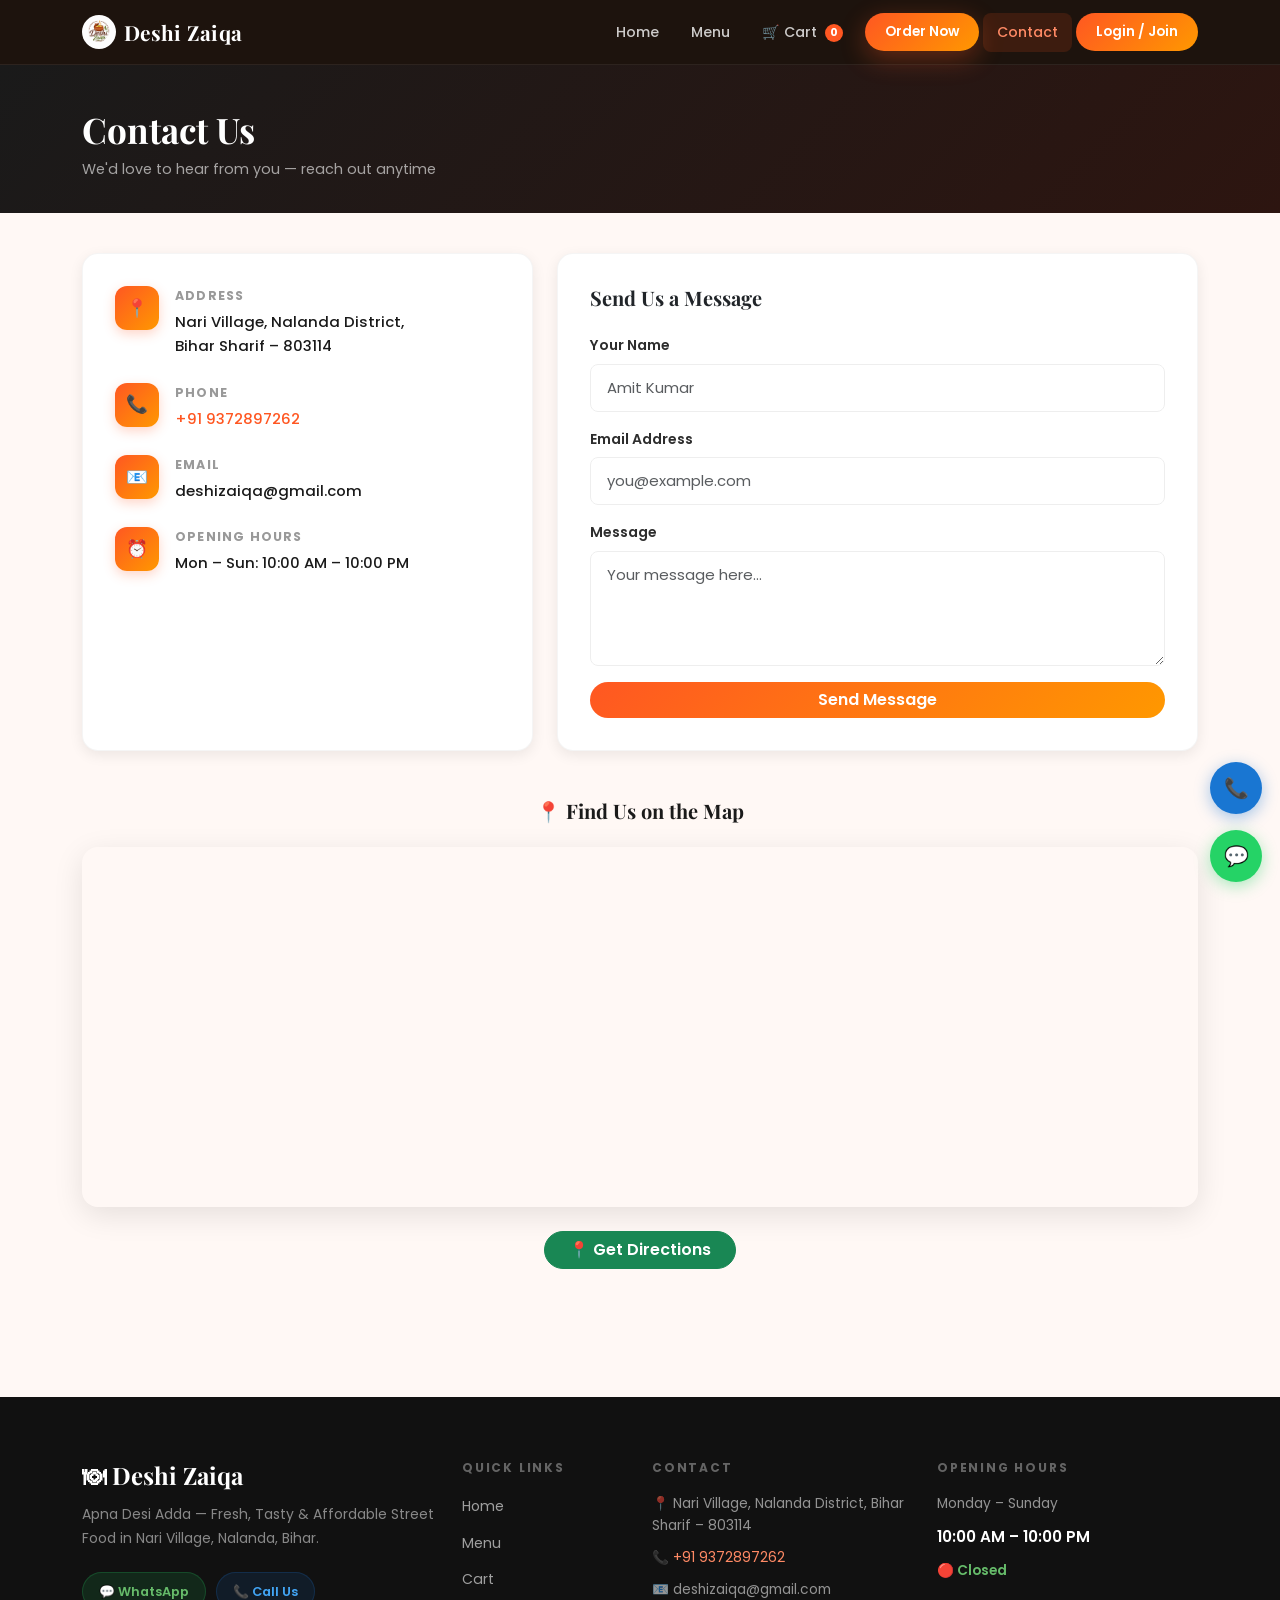
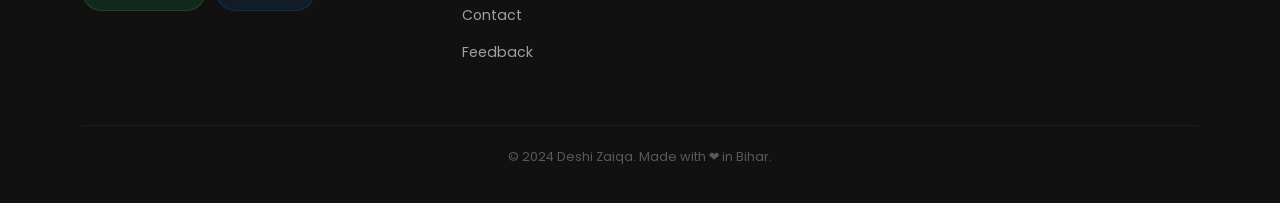
<file: contact.html>
<!DOCTYPE html>
<html lang="en">
<head>
<meta charset="UTF-8">
<meta name="viewport" content="width=device-width, initial-scale=1">
<title>Contact Us | Deshi Zaiqa</title>
<meta name="description" content="Get in touch with Deshi Zaiqa. Find us at Nari Village, Nalanda, Bihar. Call or WhatsApp +91 9372897262.">
<meta name="theme-color" content="#ff5722">
<link rel="icon" href="assets/images/favicon.ico">
<link href="https://cdn.jsdelivr.net/npm/bootstrap@5.3.0/dist/css/bootstrap.min.css" rel="stylesheet">
<link rel="stylesheet" href="assets/css/style.css">
<link rel="stylesheet" href="assets/css/auth.css">
</head>

<body>

<div id="navbar-placeholder"></div>

<!-- PAGE HEADER -->
<div class="page-header">
  <div class="container">
    <h2>Contact Us</h2>
    <p>We'd love to hear from you — reach out anytime</p>
  </div>
</div>

<div class="container pb-5">
  <div class="row g-4">

    <!-- LEFT: INFO -->
    <div class="col-md-5">
      <div class="card contact-info-card">

        <div class="contact-info-item">
          <div class="contact-info-icon">📍</div>
          <div>
            <div class="contact-info-label">Address</div>
            <p class="contact-info-value">Nari Village, Nalanda District,<br>Bihar Sharif – 803114</p>
          </div>
        </div>

        <div class="contact-info-item">
          <div class="contact-info-icon">📞</div>
          <div>
            <div class="contact-info-label">Phone</div>
            <p class="contact-info-value"><a href="tel:919372897262">+91 9372897262</a></p>
          </div>
        </div>

        <div class="contact-info-item">
          <div class="contact-info-icon">📧</div>
          <div>
            <div class="contact-info-label">Email</div>
            <p class="contact-info-value">deshizaiqa@gmail.com</p>
          </div>
        </div>

        <div class="contact-info-item" style="margin-bottom:0;">
          <div class="contact-info-icon">⏰</div>
          <div>
            <div class="contact-info-label">Opening Hours</div>
            <p class="contact-info-value">Mon – Sun: 10:00 AM – 10:00 PM</p>
          </div>
        </div>

      </div>
    </div>

    <!-- RIGHT: FORM -->
    <div class="col-md-7">
      <div class="card contact-form-card">
        <h5 style="font-family:'Playfair Display',serif;margin-bottom:24px;">Send Us a Message</h5>
        <form id="contactForm">

          <div class="mb-3">
            <label class="form-label" for="name">Your Name</label>
            <input type="text" id="name" class="form-control" placeholder="Amit Kumar" required>
          </div>

          <div class="mb-3">
            <label class="form-label" for="email">Email Address</label>
            <input type="email" id="email" class="form-control" placeholder="you@example.com" required>
          </div>

          <div class="mb-3">
            <label class="form-label" for="message">Message</label>
            <textarea id="message" class="form-control" placeholder="Your message here…" rows="4" required></textarea>
          </div>

          <button type="submit" class="btn btn-primary w-100">Send Message</button>

        </form>
        <div id="successMsg" class="alert alert-success mt-3 d-none" style="border-radius:10px;">
          ✅ Message sent! We'll get back to you soon.
        </div>
      </div>
    </div>

  </div>

  <!-- MAP -->
  <div class="mt-5">
    <h5 class="text-center mb-4" style="font-family:'Playfair Display',serif;">📍 Find Us on the Map</h5>
    <div style="border-radius:16px;overflow:hidden;box-shadow:0 8px 30px rgba(0,0,0,.1);">
      <iframe
        src="https://www.google.com/maps?q=25.211545125112725,85.44919105554065&output=embed"
        width="100%" height="360"
        style="border:0;display:block;"
        allowfullscreen loading="lazy">
      </iframe>
    </div>
    <div class="text-center mt-4">
      <a href="https://www.google.com/maps?q=25.211545125112725,85.44919105554065"
         class="btn btn-success px-4" target="_blank">📍 Get Directions</a>
    </div>
  </div>

</div>

<div id="footer-placeholder"></div>

<script src="https://code.jquery.com/jquery-3.6.0.min.js"></script>
<script src="https://cdn.jsdelivr.net/npm/bootstrap@5.3.0/dist/js/bootstrap.bundle.min.js"></script>
<script src="assets/js/auth.js"></script>
<script src="assets/js/components.js"></script>
<script src="assets/js/script.js"></script>
<script>
$("#contactForm").submit(function(e){
  e.preventDefault();
  $("#successMsg").removeClass("d-none");
  this.reset();
});
</script>
</body>
</html>
</file>
<file: assets/css/style.css>
/* ============================================================
   DESHI ZAIQA — PRO UI STYLESHEET
   ============================================================ */

@import url('https://fonts.googleapis.com/css2?family=Playfair+Display:wght@400;600;700&family=Poppins:wght@300;400;500;600;700&display=swap');

/* ===================== TOKENS ===================== */
:root {
    --primary:         #ff5722;
    --primary-dark:    #e64a19;
    --primary-light:   #ff8a65;
    --accent:          #ff9800;
    --dark:            #1a1a1a;
    --dark-2:          #2d2d2d;
    --light:           #fafafa;
    --surface:         #ffffff;
    --warm-bg:         #fff8f5;
    --text-primary:    #1a1a1a;
    --text-secondary:  #666666;
    --text-muted:      #999999;
    --border:          #eeeeee;
    --shadow-xs:       0 1px 4px rgba(0,0,0,.06);
    --shadow-sm:       0 4px 14px rgba(0,0,0,.08);
    --shadow-md:       0 10px 32px rgba(0,0,0,.12);
    --shadow-lg:       0 20px 60px rgba(0,0,0,.15);
    --shadow-primary:  0 8px 26px rgba(255,87,34,.32);
    --radius-sm:       8px;
    --radius-md:       16px;
    --radius-lg:       24px;
    --radius-xl:       32px;
    --transition:      all .3s cubic-bezier(.4,0,.2,1);
    --font-display:    'Playfair Display', Georgia, serif;
    --font-body:       'Poppins', system-ui, sans-serif;
}

/* ===================== BASE ===================== */
*, *::before, *::after { box-sizing: border-box; margin: 0; padding: 0; }

body {
    font-family: var(--font-body);
    background: var(--warm-bg);
    color: var(--text-primary);
    line-height: 1.65;
    -webkit-font-smoothing: antialiased;
}

h1, h2, h3, h4, h5 {
    font-family: var(--font-display);
    font-weight: 700;
    line-height: 1.2;
}

a { text-decoration: none; transition: var(--transition); }

img { max-width: 100%; display: block; }

/* ===================== NAVBAR ===================== */
#mainNav {
    background: rgba(22, 12, 6, 0.97);
    backdrop-filter: blur(14px);
    -webkit-backdrop-filter: blur(14px);
    border-bottom: 1px solid rgba(255,255,255,.07);
    padding: 10px 0;
    position: sticky;
    top: 0;
    z-index: 1000;
    transition: var(--transition);
}

.nav-logo {
    width: 34px;
    height: 34px;
    border-radius: 50%;
    object-fit: contain;
}

.brand-text {
    font-family: var(--font-display);
    font-size: 1.3rem;
    font-weight: 700;
    color: #fff;
    letter-spacing: .3px;
}

#mainNav .navbar-brand:hover .brand-text { color: var(--primary-light); }

#mainNav .nav-link {
    color: rgba(255,255,255,.78);
    font-size: .88rem;
    font-weight: 500;
    padding: 8px 14px;
    border-radius: var(--radius-sm);
}

#mainNav .nav-link:hover,
#mainNav .nav-link.active {
    color: #fff;
    background: rgba(255,87,34,.14);
}

#mainNav .nav-link.active { color: var(--primary-light); }

.cart-badge {
    display: inline-flex;
    align-items: center;
    justify-content: center;
    min-width: 18px;
    height: 18px;
    padding: 0 5px;
    background: var(--primary);
    color: #fff;
    font-size: .68rem;
    font-weight: 700;
    border-radius: 20px;
    margin-left: 4px;
    vertical-align: middle;
}

.btn-order {
    background: linear-gradient(135deg, var(--primary), var(--accent)) !important;
    color: #fff !important;
    border-radius: 20px !important;
    padding: 8px 20px !important;
    font-weight: 600 !important;
    font-size: .85rem !important;
    box-shadow: var(--shadow-primary);
    margin-left: 4px;
}

#mainNav .nav-link.btn-order:hover {
    background: linear-gradient(135deg, var(--primary-dark), #fb8c00) !important;
    color: #fff !important;
    transform: translateY(-1px);
}

#mainNav .navbar-toggler { border-color: rgba(255,255,255,.25); }
#mainNav .navbar-toggler-icon { filter: invert(1); }

/* ===================== HERO ===================== */
.hero {
    min-height: 88vh;
    background: linear-gradient(150deg, #0d0503 0%, #1c0a05 50%, #2a0f06 100%);
    display: flex;
    align-items: center;
    justify-content: center;
    text-align: center;
    color: #fff;
    padding: 80px 24px;
    position: relative;
    overflow: hidden;
}

/* Blurred food texture — very subtle, stays in the background */
.hero::before {
    content: '';
    position: absolute;
    inset: -4px;
    background: url('../images/hero-bg.png') center / cover no-repeat;
    opacity: .16;
    filter: blur(3px);
    transform: scale(1.04);
}

/* Orange glow accent — bottom-right */
.hero::after {
    content: '';
    position: absolute;
    inset: 0;
    background:
        radial-gradient(ellipse 70% 60% at 80% 80%, rgba(255,87,34,.18) 0%, transparent 65%),
        radial-gradient(ellipse 50% 40% at 20% 20%, rgba(255,152,0,.08) 0%, transparent 60%);
    pointer-events: none;
}

.hero-content { position: relative; z-index: 1; max-width: 700px; margin: 0 auto; }

.hero-badge {
    display: inline-block;
    background: rgba(255,87,34,.2);
    border: 1px solid rgba(255,87,34,.4);
    color: #ffab91;
    font-size: .75rem;
    font-weight: 700;
    letter-spacing: 2px;
    text-transform: uppercase;
    padding: 6px 18px;
    border-radius: 20px;
    margin-bottom: 22px;
}

.hero h1 {
    font-size: clamp(2.6rem, 7vw, 4.4rem);
    margin-bottom: 16px;
    text-shadow: 0 2px 24px rgba(0,0,0,.35);
}

.hero h1 span { color: var(--primary-light); }

.hero-sub {
    font-size: 1.08rem;
    color: rgba(255,255,255,.82);
    margin-bottom: 10px;
    font-weight: 400;
}

.hero-trust {
    display: flex;
    align-items: center;
    justify-content: center;
    gap: 10px;
    flex-wrap: wrap;
    margin-bottom: 32px;
}

.hero-trust span {
    background: rgba(255,255,255,.1);
    padding: 5px 13px;
    border-radius: 20px;
    font-size: .8rem;
    color: rgba(255,255,255,.8);
}

.hero-cta {
    display: flex;
    gap: 12px;
    justify-content: center;
    flex-wrap: wrap;
    margin-bottom: 18px;
}

.hero-offer {
    display: inline-block;
    background: rgba(255,213,0,.12);
    border: 1px solid rgba(255,213,0,.35);
    color: #ffe082;
    font-size: .82rem;
    font-weight: 600;
    padding: 6px 18px;
    border-radius: 20px;
    animation: pulseOffer 2.4s ease-in-out infinite;
}

@keyframes pulseOffer {
    0%, 100% { opacity: 1; }
    50%       { opacity: .65; }
}

/* ===================== BUTTONS ===================== */
.btn-primary-custom {
    background: linear-gradient(135deg, var(--primary), var(--accent));
    color: #fff;
    border: none;
    padding: 13px 30px;
    border-radius: 30px;
    font-weight: 600;
    font-size: .95rem;
    cursor: pointer;
    transition: var(--transition);
    box-shadow: var(--shadow-primary);
    display: inline-flex;
    align-items: center;
    gap: 7px;
}

.btn-primary-custom:hover {
    transform: translateY(-2px);
    box-shadow: 0 14px 36px rgba(255,87,34,.45);
    color: #fff;
    background: linear-gradient(135deg, var(--primary-dark), #fb8c00);
}

.btn-secondary-custom {
    background: rgba(255,255,255,.13);
    color: #fff;
    border: 1.5px solid rgba(255,255,255,.48);
    padding: 12px 28px;
    border-radius: 30px;
    font-weight: 600;
    font-size: .95rem;
    cursor: pointer;
    transition: var(--transition);
    backdrop-filter: blur(4px);
    display: inline-flex;
    align-items: center;
    gap: 7px;
}

.btn-secondary-custom:hover {
    background: #fff;
    color: var(--primary);
    border-color: #fff;
    transform: translateY(-2px);
}

/* Bootstrap overrides */
.btn-warning {
    background: linear-gradient(135deg, var(--primary), var(--accent)) !important;
    border: none !important;
    color: #fff !important;
    border-radius: 20px !important;
    font-weight: 600 !important;
    transition: var(--transition) !important;
}
.btn-warning:hover {
    background: linear-gradient(135deg, var(--primary-dark), #fb8c00) !important;
    color: #fff !important;
    transform: translateY(-1px);
    box-shadow: var(--shadow-primary) !important;
}

.btn-primary {
    background: linear-gradient(135deg, var(--primary), var(--accent)) !important;
    border: none !important;
    border-radius: 20px !important;
    font-weight: 600 !important;
}
.btn-primary:hover {
    background: linear-gradient(135deg, var(--primary-dark), #fb8c00) !important;
    transform: translateY(-1px);
}

.btn-success  { border-radius: 20px !important; font-weight: 600 !important; }
.btn-danger   { border-radius: 20px !important; font-weight: 600 !important; }
.btn-outline-dark {
    border-radius: 20px !important;
    font-weight: 600 !important;
}

/* Menu card buttons */
.btn-add {
    background: linear-gradient(135deg, var(--primary), var(--accent));
    color: #fff;
    border: none;
    padding: 9px 16px;
    border-radius: 20px;
    font-weight: 600;
    font-size: .83rem;
    cursor: pointer;
    transition: var(--transition);
    flex: 1;
}
.btn-add:hover {
    background: linear-gradient(135deg, var(--primary-dark), #fb8c00);
    transform: translateY(-1px);
    box-shadow: 0 6px 18px rgba(255,87,34,.3);
}

.btn-details {
    background: transparent;
    color: var(--dark-2);
    border: 1.5px solid var(--border);
    padding: 9px 16px;
    border-radius: 20px;
    font-weight: 600;
    font-size: .83rem;
    cursor: pointer;
    transition: var(--transition);
    flex: 1;
}
.btn-details:hover {
    border-color: var(--primary);
    color: var(--primary);
    background: rgba(255,87,34,.05);
}

/* ===================== SECTION HEADERS ===================== */
.section-header { text-align: center; margin-bottom: 50px; }

.section-label {
    display: inline-block;
    color: var(--primary);
    font-size: .75rem;
    font-weight: 700;
    letter-spacing: 2.5px;
    text-transform: uppercase;
    margin-bottom: 10px;
}

.section-title {
    font-size: clamp(1.8rem, 4vw, 2.4rem);
    color: var(--dark);
    margin-bottom: 14px;
}

.section-divider {
    width: 48px;
    height: 3px;
    background: linear-gradient(90deg, var(--primary), var(--accent));
    border-radius: 2px;
    margin: 0 auto;
}

/* ===================== CARDS ===================== */
.card {
    background: var(--surface);
    border: 1px solid rgba(0,0,0,.04) !important;
    border-radius: var(--radius-md) !important;
    box-shadow: var(--shadow-sm) !important;
    transition: var(--transition);
    overflow: hidden;
}

.card:hover {
    transform: translateY(-6px);
    box-shadow: var(--shadow-md) !important;
}

/* ===================== MENU CARDS ===================== */
.menu-card { position: relative; overflow: hidden; padding: 0 !important; }

.menu-img-wrap {
    overflow: hidden;
    border-radius: var(--radius-md) var(--radius-md) 0 0;
    position: relative;
    height: 200px;
}

.menu-img {
    width: 100%;
    height: 100%;
    object-fit: cover;
    display: block;
    transition: transform .45s ease;
}

.menu-card:hover .menu-img { transform: scale(1.07); }

.menu-card-body { padding: 16px 18px 18px; }

.menu-card-name {
    font-family: var(--font-display);
    font-size: 1rem;
    font-weight: 600;
    margin-bottom: 4px;
    color: var(--dark);
}

.menu-card-price {
    font-size: 1.1rem;
    font-weight: 700;
    color: var(--primary);
    margin-bottom: 14px;
}

.menu-card-actions { display: flex; gap: 8px; }

/* VEG / NON-VEG indicator (FSSAI style square with circle inside) */
.veg-indicator {
    width: 16px;
    height: 16px;
    border-radius: 3px;
    border: 2px solid;
    position: absolute;
    top: 10px;
    right: 10px;
    z-index: 2;
    background: rgba(255,255,255,.9);
    display: flex;
    align-items: center;
    justify-content: center;
}

.veg-indicator::after {
    content: '';
    width: 7px;
    height: 7px;
    border-radius: 50%;
}

.veg  { border-color: #2e7d32; }
.veg::after  { background: #2e7d32; }
.nonveg { border-color: #c62828; }
.nonveg::after { background: #c62828; }

/* ===================== BEST SELLERS ===================== */
.bestseller-wrap { padding: 80px 0; }

.bestseller-card { overflow: hidden; text-align: center; }

.bestseller-card .bs-img {
    width: 100%;
    height: 210px;
    object-fit: cover;
    display: block;
    transition: transform .45s ease;
}

.bestseller-card:hover .bs-img { transform: scale(1.05); }

.bestseller-card .bs-body { padding: 20px; }

.bs-name {
    font-family: var(--font-display);
    font-size: 1.1rem;
    font-weight: 600;
    margin-bottom: 4px;
}

.bs-price {
    font-size: 1.05rem;
    font-weight: 700;
    color: var(--primary);
    margin-bottom: 10px;
}

/* ===================== STATS BAR ===================== */
.stats-bar {
    background: var(--dark);
    padding: 20px 0;
}

.stat-item {
    text-align: center;
    color: #fff;
    padding: 8px 16px;
}

.stat-number {
    font-family: var(--font-display);
    font-size: 1.6rem;
    font-weight: 700;
    color: var(--primary-light);
    display: block;
    line-height: 1;
    margin-bottom: 4px;
}

.stat-label {
    font-size: .78rem;
    color: rgba(255,255,255,.6);
    text-transform: uppercase;
    letter-spacing: 1px;
}

/* ===================== WHY US ===================== */
.why-section { background: var(--surface); padding: 80px 0; }

.why-card {
    text-align: center;
    padding: 36px 24px !important;
    border: none !important;
    background: var(--warm-bg) !important;
    box-shadow: none !important;
    border-radius: var(--radius-lg) !important;
}

.why-card:hover {
    background: var(--surface) !important;
    box-shadow: var(--shadow-md) !important;
    transform: translateY(-5px);
}

.why-icon { font-size: 2.4rem; margin-bottom: 14px; display: block; }

.why-card h5 {
    font-family: var(--font-display);
    font-size: 1.05rem;
    font-weight: 600;
    margin-bottom: 8px;
}

.why-card p { font-size: .87rem; color: var(--text-secondary); margin: 0; }

/* ===================== REVIEWS ===================== */
.reviews-section { padding: 80px 0; }

.review-card { padding: 30px 28px !important; position: relative; }

.review-card::before {
    content: '\201C';
    position: absolute;
    top: -8px;
    left: 20px;
    font-size: 5rem;
    font-family: Georgia, serif;
    color: var(--primary);
    opacity: .12;
    line-height: 1;
}

.review-text {
    font-style: italic;
    color: var(--text-secondary);
    font-size: .93rem;
    margin-bottom: 16px;
    position: relative;
    z-index: 1;
}

.review-stars { color: #ffc107; font-size: .88rem; margin-bottom: 10px; }

.reviewer-name { font-weight: 700; font-size: .88rem; color: var(--dark); }

.reviewer-avatar {
    width: 36px;
    height: 36px;
    border-radius: 50%;
    background: linear-gradient(135deg, var(--primary), var(--accent));
    display: flex;
    align-items: center;
    justify-content: center;
    color: #fff;
    font-weight: 700;
    font-size: .85rem;
    flex-shrink: 0;
}

/* ===================== FEEDBACK CTA ===================== */
.feedback-cta {
    background: linear-gradient(135deg, #1a1a1a 0%, #2d1510 100%);
    color: #fff;
    padding: 72px 20px;
    position: relative;
    overflow: hidden;
    animation: fadeInUp .7s ease;
}

.feedback-cta::before {
    content: '';
    position: absolute;
    inset: 0;
    background: url('../images/hero-bg.png') center / cover;
    opacity: .05;
}

.feedback-cta .container { position: relative; z-index: 1; text-align: center; }

.feedback-cta h4 {
    font-size: clamp(1.6rem, 4vw, 2.2rem);
    margin-bottom: 12px;
}

.feedback-cta p {
    font-size: 1rem;
    color: rgba(255,255,255,.7);
    margin-bottom: 28px;
}

.feedback-cta .btn-outline-dark {
    border: 2px solid rgba(255,255,255,.5) !important;
    color: #fff !important;
}

.feedback-cta .btn-outline-dark:hover {
    background: #fff !important;
    color: var(--primary) !important;
    border-color: #fff !important;
}

/* ===================== PAGE HEADER ===================== */
.page-header {
    background: linear-gradient(135deg, #1a1a1a, #2d1510);
    color: #fff;
    padding: 44px 0 32px;
    margin-bottom: 40px;
}

.page-header h2 { font-size: clamp(1.6rem, 4vw, 2.2rem); margin: 0; }
.page-header p { font-size: .9rem; color: rgba(255,255,255,.6); margin: 6px 0 0; }

/* ===================== CART ===================== */
#cart-table {
    border-radius: var(--radius-md);
    overflow: hidden;
    box-shadow: var(--shadow-sm);
    border: none !important;
}

#cart-table thead { background: var(--dark) !important; color: #fff; }

#cart-table th {
    font-family: var(--font-body);
    font-weight: 600;
    font-size: .82rem;
    letter-spacing: .7px;
    text-transform: uppercase;
    padding: 16px 18px;
    border: none !important;
}

#cart-table td {
    vertical-align: middle;
    padding: 15px 18px;
    border-color: var(--border) !important;
    font-size: .93rem;
}

#cart-table td:nth-child(2) { white-space: nowrap; }

#cart-table button { padding: 5px 11px; margin: 0 2px; border-radius: 8px; font-size: .83rem; }

.cart-summary {
    background: var(--surface);
    border-radius: var(--radius-md);
    padding: 24px 28px;
    box-shadow: var(--shadow-sm);
    margin-top: 24px;
    display: flex;
    align-items: center;
    justify-content: space-between;
    flex-wrap: wrap;
    gap: 16px;
}

.cart-total-label { font-size: .85rem; color: var(--text-muted); margin-bottom: 2px; }
.cart-total-amount { font-family: var(--font-display); font-size: 1.7rem; font-weight: 700; color: var(--primary); }
.cart-actions { display: flex; gap: 10px; flex-wrap: wrap; }

/* ===================== CONTACT ===================== */
.contact-info-card { padding: 32px !important; height: 100%; }

.contact-info-item {
    display: flex;
    gap: 16px;
    margin-bottom: 24px;
    align-items: flex-start;
}

.contact-info-icon {
    width: 44px;
    height: 44px;
    background: linear-gradient(135deg, var(--primary), var(--accent));
    border-radius: 12px;
    display: flex;
    align-items: center;
    justify-content: center;
    font-size: 1.1rem;
    flex-shrink: 0;
    box-shadow: 0 4px 12px rgba(255,87,34,.25);
}

.contact-info-label {
    font-weight: 700;
    font-size: .78rem;
    color: var(--text-muted);
    text-transform: uppercase;
    letter-spacing: 1.2px;
    margin-bottom: 3px;
}

.contact-info-value { color: var(--dark); font-weight: 500; font-size: .93rem; margin: 0; }
.contact-info-value a { color: var(--primary); }
.contact-info-value a:hover { color: var(--primary-dark); }

.contact-form-card { padding: 32px !important; }

/* ===================== FORMS ===================== */
.form-control {
    border-radius: var(--radius-sm) !important;
    border: 1.5px solid var(--border) !important;
    padding: 12px 16px !important;
    font-size: .93rem !important;
    transition: var(--transition) !important;
    font-family: var(--font-body) !important;
}

.form-control:focus {
    border-color: var(--primary) !important;
    box-shadow: 0 0 0 3px rgba(255,87,34,.12) !important;
}

.form-label {
    font-weight: 600;
    font-size: .88rem;
    color: var(--dark-2);
    margin-bottom: 6px;
    display: block;
}

.form-select {
    border-radius: var(--radius-sm) !important;
    border: 1.5px solid var(--border) !important;
    padding: 11px 16px !important;
    font-size: .9rem !important;
    font-family: var(--font-body) !important;
}

.form-select:focus {
    border-color: var(--primary) !important;
    box-shadow: 0 0 0 3px rgba(255,87,34,.12) !important;
}

/* ===================== FEEDBACK PAGE ===================== */
.feedback-page-header {
    background: linear-gradient(135deg, #1a1a1a, #2d1510);
    color: #fff;
    padding: 52px 20px 40px;
    text-align: center;
}

.feedback-page-header h2 { font-size: clamp(1.6rem, 4vw, 2.2rem); margin-bottom: 8px; }
.feedback-page-header p  { color: rgba(255,255,255,.65); font-size: .95rem; margin: 0; }

/* ===================== PRODUCT PAGE ===================== */
#product-details { margin-top: 12px; }

#product-details img {
    border-radius: var(--radius-md);
    width: 100%;
    max-height: 420px;
    object-fit: cover;
    box-shadow: var(--shadow-md);
}

#product-details h2 {
    font-family: var(--font-display);
    font-size: 2rem;
    font-weight: 700;
    margin-bottom: 6px;
}

.product-price {
    font-size: 1.55rem;
    font-weight: 800;
    color: var(--primary);
    margin-bottom: 16px;
    font-family: var(--font-display);
}

/* ===================== FLOAT BUTTONS ===================== */
.float-btn {
    position: fixed;
    right: 18px;
    width: 52px;
    height: 52px;
    display: flex;
    align-items: center;
    justify-content: center;
    border-radius: 50%;
    color: #fff;
    font-size: 1.25rem;
    text-decoration: none;
    z-index: 1050;
    transition: var(--transition);
}

.float-btn.call-btn {
    bottom: 86px;
    background: #1976d2;
    box-shadow: 0 4px 16px rgba(25,118,210,.4);
}

.float-btn.whatsapp-btn {
    bottom: 18px;
    background: #25D366;
    box-shadow: 0 4px 16px rgba(37,211,102,.4);
}

.float-btn:hover { transform: scale(1.12) translateY(-2px); color: #fff; }

/* ===================== FOOTER ===================== */
.site-footer {
    background: #111;
    color: rgba(255,255,255,.7);
    padding: 64px 0 0;
    margin-top: 80px;
}

.footer-logo-text {
    font-family: var(--font-display);
    font-size: 1.5rem;
    color: #fff;
    margin-bottom: 12px;
}

.footer-tagline {
    font-size: .87rem;
    color: rgba(255,255,255,.5);
    margin-bottom: 22px;
    line-height: 1.75;
}

.footer-social { display: flex; gap: 10px; flex-wrap: wrap; }

.social-btn {
    display: inline-flex;
    align-items: center;
    gap: 6px;
    padding: 8px 16px;
    border-radius: 20px;
    font-size: .8rem;
    font-weight: 600;
    text-decoration: none;
    transition: var(--transition);
}

.social-btn.whatsapp {
    background: rgba(37,211,102,.12);
    color: #66bb6a;
    border: 1px solid rgba(37,211,102,.2);
}
.social-btn.whatsapp:hover { background: #25D366; color: #fff; }

.social-btn.call {
    background: rgba(25,118,210,.12);
    color: #42a5f5;
    border: 1px solid rgba(25,118,210,.2);
}
.social-btn.call:hover { background: #1976d2; color: #fff; }

.footer-heading {
    font-family: var(--font-body);
    font-size: .75rem;
    font-weight: 700;
    letter-spacing: 1.8px;
    text-transform: uppercase;
    color: rgba(255,255,255,.35);
    margin-bottom: 18px;
}

.footer-links { list-style: none; padding: 0; margin: 0; }
.footer-links li { margin-bottom: 10px; }
.footer-links a { color: rgba(255,255,255,.6); font-size: .88rem; }
.footer-links a:hover { color: var(--primary-light); padding-left: 4px; }

.footer-info { list-style: none; padding: 0; margin: 0; }
.footer-info li { font-size: .86rem; color: rgba(255,255,255,.55); margin-bottom: 10px; line-height: 1.6; }
.footer-info a { color: var(--primary-light); }
.footer-info a:hover { color: #fff; }

.hours-highlight { color: #fff !important; font-weight: 600 !important; font-size: .95rem !important; }
.open-status     { color: #66bb6a !important; font-weight: 600 !important; }

.footer-bottom {
    border-top: 1px solid rgba(255,255,255,.06);
    padding: 20px 0;
    margin-top: 50px;
    text-align: center;
    font-size: .8rem;
    color: rgba(255,255,255,.3);
}

/* ===================== MENU FILTER ===================== */
.menu-filter-bar {
    background: var(--surface);
    border-radius: var(--radius-md);
    padding: 20px 24px;
    box-shadow: var(--shadow-xs);
    margin-bottom: 32px;
    display: flex;
    align-items: center;
    gap: 14px;
    flex-wrap: wrap;
}

.filter-label {
    font-weight: 600;
    font-size: .88rem;
    color: var(--text-secondary);
    white-space: nowrap;
}

/* ===================== ANIMATIONS ===================== */
@keyframes fadeInUp {
    from { opacity: 0; transform: translateY(26px); }
    to   { opacity: 1; transform: translateY(0); }
}

@keyframes fadeIn {
    from { opacity: 0; }
    to   { opacity: 1; }
}

/* ===================== UTILITIES ===================== */
.section-pad    { padding: 80px 0; }
.section-pad-sm { padding: 56px 0; }

/* ===================== RESPONSIVE ===================== */
@media (max-width: 768px) {
    .hero            { min-height: 76vh; padding: 60px 18px; }
    .hero h1         { font-size: 2.1rem; }
    .hero-trust span { font-size: .76rem; padding: 4px 10px; }
    .hero-cta        { flex-direction: column; align-items: center; }

    .bestseller-wrap,
    .why-section,
    .reviews-section { padding: 50px 0; }

    .menu-img-wrap { height: 165px; }
    .card          { margin-bottom: 16px; }

    #cart-table          { font-size: .86rem; }
    #cart-table td       { padding: 10px 8px; }
    #cart-table button   { padding: 4px 7px; }

    .cart-summary   { padding: 18px 20px; }
    .contact-info-card,
    .contact-form-card { padding: 22px 18px !important; }

    .menu-filter-bar { padding: 14px 16px; }
    .form-select     { max-width: 100%; }

    .float-btn         { width: 46px; height: 46px; font-size: 1.1rem; right: 12px; }
    .float-btn.call-btn { bottom: 72px; }
    .float-btn.whatsapp-btn { bottom: 14px; }

    .site-footer { padding: 48px 0 0; }
    .footer-bottom { margin-top: 32px; }

    .page-header { padding: 32px 0 24px; margin-bottom: 28px; }
}
</file>
<file: assets/css/auth.css>
/* ============================================================
   DESHI ZAIQA — AUTH & ADMIN STYLES
   ============================================================ */

/* ===================== LOGIN PAGE ===================== */
.login-body {
    min-height: 100vh;
    background: linear-gradient(145deg, #160a02 0%, #3d1a00 55%, #7a2a00 100%);
    display: flex;
    align-items: center;
    justify-content: center;
    padding: 24px 16px;
    font-family: 'Poppins', system-ui, sans-serif;
}

.login-wrap {
    width: 100%;
    max-width: 440px;
}

.login-card {
    background: #ffffff;
    border-radius: 28px;
    padding: 40px 36px;
    box-shadow: 0 24px 64px rgba(0, 0, 0, 0.4);
}

.login-brand {
    display: flex;
    align-items: center;
    gap: 14px;
    text-decoration: none;
    color: inherit;
    margin-bottom: 30px;
    padding-bottom: 22px;
    border-bottom: 1px solid #f0f0f0;
}

.login-logo {
    font-size: 2.6rem;
    line-height: 1;
}

.login-brand h4 {
    margin: 0;
    font-family: 'Playfair Display', Georgia, serif;
    font-weight: 700;
    color: #1a1a1a;
    font-size: 1.35rem;
    line-height: 1.2;
}

.login-brand small {
    color: #999;
    font-size: .78rem;
    display: block;
    margin-top: 2px;
}

/* Tabs */
.login-tabs {
    display: flex;
    gap: 6px;
    margin-bottom: 26px;
    background: #f5f5f5;
    border-radius: 14px;
    padding: 5px;
}

.ltab {
    flex: 1;
    border: none;
    background: transparent;
    padding: 11px;
    border-radius: 10px;
    font-weight: 600;
    font-size: .9rem;
    color: #777;
    cursor: pointer;
    transition: all .22s ease;
    font-family: 'Poppins', system-ui, sans-serif;
}

.ltab.active {
    background: #ff5722;
    color: #fff;
    box-shadow: 0 4px 14px rgba(255, 87, 34, .38);
}

.ltab:not(.active):hover {
    background: rgba(255, 87, 34, .08);
    color: #ff5722;
}

/* Hints */
.login-hint {
    color: #999;
    font-size: .84rem;
    margin-bottom: 22px;
    line-height: 1.5;
}

/* Form controls in login */
.login-card .form-control,
.login-card .form-select {
    border-radius: 12px;
    border: 1.5px solid #e8e8e8;
    padding: 12px 16px;
    font-size: .9rem;
    transition: border-color .2s;
    font-family: 'Poppins', system-ui, sans-serif;
}

.login-card .form-control:focus,
.login-card .form-select:focus {
    border-color: #ff5722;
    box-shadow: 0 0 0 3px rgba(255, 87, 34, .12);
}

.login-card .input-group-text {
    border-radius: 12px 0 0 12px;
    border: 1.5px solid #e8e8e8;
    border-right: none;
    background: #fafafa;
    color: #555;
    font-size: .9rem;
}

.login-card .input-group .form-control {
    border-radius: 0 12px 12px 0;
    border-left: none;
}

.login-card .input-group .form-control:focus {
    border-left: none;
}

/* Submit button */
.btn-login-submit {
    background: linear-gradient(135deg, #ff5722 0%, #ff9800 100%);
    border: none;
    color: #fff;
    padding: 14px;
    border-radius: 14px;
    font-weight: 700;
    font-size: 1rem;
    cursor: pointer;
    transition: all .28s ease;
    display: block;
    width: 100%;
    font-family: 'Poppins', system-ui, sans-serif;
    letter-spacing: .3px;
}

.btn-login-submit:hover {
    transform: translateY(-2px);
    box-shadow: 0 10px 26px rgba(255, 87, 34, .42);
}

.btn-login-submit:active {
    transform: translateY(0);
}

.login-terms {
    font-size: .73rem;
    color: #bbb;
    text-align: center;
    margin-top: 14px;
    line-height: 1.5;
}

/* Navbar Login Button */
.btn-login-nav {
    background: linear-gradient(135deg, #ff5722, #ff9800) !important;
    color: #fff !important;
    border-radius: 22px !important;
    padding: 8px 20px !important;
    font-weight: 600 !important;
    font-size: .85rem !important;
}

.btn-login-nav:hover {
    transform: translateY(-1px);
    box-shadow: 0 6px 16px rgba(255, 87, 34, .4) !important;
    color: #fff !important;
    background: linear-gradient(135deg, #e64a19, #fb8c00) !important;
}

.nav-user-name {
    color: #ff9800 !important;
    font-weight: 600 !important;
    font-size: .85rem !important;
}

.nav-logout {
    color: rgba(255, 255, 255, .7) !important;
    font-size: .85rem !important;
}

.nav-logout:hover {
    color: #ff5722 !important;
    background: rgba(255, 87, 34, .1) !important;
}

/* ===================== ADMIN PANEL ===================== */
.admin-body {
    font-family: 'Poppins', system-ui, sans-serif;
    background: #f4f5f8;
    min-height: 100vh;
    margin: 0;
    padding: 0;
    color: #1a1a1a;
}

/* Admin Topbar */
.admin-topbar {
    background: #160a02;
    color: #fff;
    padding: 14px 28px;
    display: flex;
    justify-content: space-between;
    align-items: center;
    position: sticky;
    top: 0;
    z-index: 200;
    box-shadow: 0 2px 12px rgba(0, 0, 0, .35);
    height: 58px;
}

.admin-brand-text {
    font-family: 'Playfair Display', Georgia, serif;
    font-size: 1.15rem;
    font-weight: 700;
    letter-spacing: .2px;
}

.admin-brand-badge {
    font-size: .72rem;
    background: #ff5722;
    color: #fff;
    padding: 2px 10px;
    border-radius: 20px;
    margin-left: 10px;
    font-weight: 600;
    vertical-align: middle;
    letter-spacing: .5px;
    text-transform: uppercase;
}

.admin-topbar-right {
    display: flex;
    align-items: center;
    gap: 16px;
}

.admin-topbar-user {
    font-size: .85rem;
    color: rgba(255, 255, 255, .7);
}

.btn-admin-logout {
    background: rgba(255, 255, 255, .12);
    border: 1px solid rgba(255, 255, 255, .22);
    color: #fff;
    padding: 7px 16px;
    border-radius: 10px;
    cursor: pointer;
    font-size: .82rem;
    font-weight: 600;
    transition: all .2s;
    font-family: 'Poppins', system-ui, sans-serif;
}

.btn-admin-logout:hover {
    background: rgba(255, 87, 34, .3);
    border-color: #ff5722;
}

/* Admin Layout */
.admin-layout {
    display: flex;
    min-height: calc(100vh - 58px);
}

/* Sidebar */
.admin-sidebar {
    width: 230px;
    background: #fff;
    border-right: 1px solid #eaecf0;
    display: flex;
    flex-direction: column;
    position: sticky;
    top: 58px;
    height: calc(100vh - 58px);
    overflow-y: auto;
}

.sidebar-nav {
    padding: 16px 0;
    flex: 1;
}

.sidebar-label {
    font-size: .68rem;
    font-weight: 700;
    color: #bbb;
    text-transform: uppercase;
    letter-spacing: 1px;
    padding: 8px 20px 4px;
}

.sidebar-btn {
    display: flex;
    align-items: center;
    gap: 10px;
    width: 100%;
    text-align: left;
    border: none;
    background: transparent;
    padding: 12px 20px;
    font-size: .9rem;
    color: #555;
    cursor: pointer;
    transition: all .18s;
    border-left: 3px solid transparent;
    font-family: 'Poppins', system-ui, sans-serif;
}

.sidebar-btn.active,
.sidebar-btn:hover {
    background: #fff8f5;
    color: #ff5722;
    border-left-color: #ff5722;
    font-weight: 600;
}

.sidebar-footer {
    padding: 16px 20px;
    border-top: 1px solid #f0f0f0;
}

.sidebar-site-link {
    font-size: .82rem;
    color: #999;
    text-decoration: none;
    display: flex;
    align-items: center;
    gap: 6px;
    transition: color .2s;
}

.sidebar-site-link:hover { color: #ff5722; }

/* Admin Main Content */
.admin-main {
    flex: 1;
    padding: 28px 32px;
    overflow-y: auto;
    min-width: 0;
}

.admin-page-title {
    font-family: 'Playfair Display', Georgia, serif;
    font-size: 1.6rem;
    font-weight: 700;
    margin: 0 0 6px;
    color: #1a1a1a;
}

.admin-page-sub {
    font-size: .85rem;
    color: #999;
    margin-bottom: 26px;
}

/* Stats Grid */
.admin-stats-grid {
    display: grid;
    grid-template-columns: repeat(auto-fit, minmax(160px, 1fr));
    gap: 18px;
    margin-bottom: 30px;
}

.admin-stat-card {
    background: #fff;
    border-radius: 18px;
    padding: 24px 20px;
    box-shadow: 0 2px 12px rgba(0, 0, 0, .06);
    text-align: center;
    border-top: 3px solid #ff5722;
}

.admin-stat-num {
    font-size: 2.2rem;
    font-weight: 800;
    color: #ff5722;
    line-height: 1;
    display: block;
}

.admin-stat-lbl {
    font-size: .8rem;
    color: #888;
    margin-top: 6px;
    font-weight: 500;
}

/* Cards / Panels */
.admin-card {
    background: #fff;
    border-radius: 18px;
    box-shadow: 0 2px 14px rgba(0, 0, 0, .06);
    overflow: hidden;
    margin-bottom: 24px;
}

.admin-card-header {
    display: flex;
    justify-content: space-between;
    align-items: center;
    padding: 18px 24px;
    border-bottom: 1px solid #f5f5f5;
}

.admin-card-title {
    font-weight: 700;
    font-size: 1rem;
    color: #1a1a1a;
    margin: 0;
}

.btn-admin-add {
    background: linear-gradient(135deg, #ff5722, #ff9800);
    border: none;
    color: #fff;
    padding: 9px 20px;
    border-radius: 10px;
    font-weight: 700;
    font-size: .85rem;
    cursor: pointer;
    transition: all .22s;
    font-family: 'Poppins', system-ui, sans-serif;
}

.btn-admin-add:hover {
    transform: translateY(-1px);
    box-shadow: 0 6px 18px rgba(255, 87, 34, .38);
}

/* Table */
.admin-table-wrap {
    overflow-x: auto;
}

.admin-table {
    width: 100%;
    border-collapse: collapse;
    min-width: 600px;
}

.admin-table th {
    background: #fafafa;
    padding: 13px 18px;
    text-align: left;
    font-size: .78rem;
    font-weight: 700;
    color: #777;
    text-transform: uppercase;
    letter-spacing: .6px;
    border-bottom: 1px solid #eee;
    white-space: nowrap;
}

.admin-table td {
    padding: 14px 18px;
    border-bottom: 1px solid #f5f5f5;
    font-size: .88rem;
    color: #333;
    vertical-align: middle;
}

.admin-table tr:last-child td { border-bottom: none; }
.admin-table tbody tr:hover td { background: #fafafa; }

/* Badges */
.badge-veg     { color: #2e7d32; background: #e8f5e9; padding: 4px 12px; border-radius: 20px; font-size: .76rem; font-weight: 700; white-space: nowrap; }
.badge-nonveg  { color: #c62828; background: #ffebee; padding: 4px 12px; border-radius: 20px; font-size: .76rem; font-weight: 700; white-space: nowrap; }
.badge-enabled { color: #1b5e20; background: #c8e6c9; padding: 4px 12px; border-radius: 20px; font-size: .76rem; font-weight: 700; }
.badge-disabled{ color: #6d4c41; background: #efebe9; padding: 4px 12px; border-radius: 20px; font-size: .76rem; font-weight: 700; }
.badge-special { color: #e65100; background: #fff3e0; padding: 4px 12px; border-radius: 20px; font-size: .76rem; font-weight: 700; }

/* Action Buttons */
.btn-tbl {
    border: none;
    padding: 6px 13px;
    border-radius: 8px;
    font-size: .78rem;
    font-weight: 600;
    cursor: pointer;
    transition: all .18s;
    font-family: 'Poppins', system-ui, sans-serif;
    margin-right: 4px;
    margin-bottom: 2px;
}

.btn-tbl-edit   { background: #e3f2fd; color: #1565c0; }
.btn-tbl-edit:hover   { background: #1565c0; color: #fff; }

.btn-tbl-del    { background: #ffebee; color: #c62828; }
.btn-tbl-del:hover    { background: #c62828; color: #fff; }

.btn-tbl-on     { background: #e8f5e9; color: #1b5e20; }
.btn-tbl-on:hover     { background: #1b5e20; color: #fff; }

.btn-tbl-off    { background: #fff3e0; color: #e65100; }
.btn-tbl-off:hover    { background: #e65100; color: #fff; }

/* Product thumbnail in admin table */
.prod-thumb {
    width: 48px;
    height: 48px;
    object-fit: cover;
    border-radius: 10px;
    background: #f5f5f5;
}

/* Feedback Cards */
.fb-card {
    background: #fff;
    border-radius: 16px;
    padding: 20px 24px;
    box-shadow: 0 2px 12px rgba(0, 0, 0, .06);
    margin-bottom: 14px;
    border-left: 4px solid #ff5722;
    transition: box-shadow .2s;
}

.fb-card:hover { box-shadow: 0 6px 20px rgba(0, 0, 0, .1); }

.fb-meta {
    display: flex;
    flex-wrap: wrap;
    gap: 10px;
    align-items: center;
    margin-bottom: 10px;
}

.fb-user {
    font-weight: 700;
    font-size: .9rem;
    color: #1a1a1a;
}

.fb-phone {
    font-size: .8rem;
    color: #999;
}

.fb-type-badge {
    font-size: .74rem;
    font-weight: 700;
    padding: 3px 10px;
    border-radius: 20px;
    background: #fff3e0;
    color: #e65100;
    text-transform: capitalize;
}

.fb-rating {
    font-size: .82rem;
    color: #f9a825;
    font-weight: 700;
}

.fb-text {
    font-size: .9rem;
    color: #444;
    line-height: 1.6;
    margin: 0;
}

.fb-improve {
    font-size: .8rem;
    color: #999;
    margin-top: 6px;
}

/* Empty state */
.admin-empty {
    text-align: center;
    padding: 48px 20px;
    color: #bbb;
}

.admin-empty-icon {
    font-size: 3rem;
    display: block;
    margin-bottom: 12px;
}

/* Loading state */
.admin-loading {
    text-align: center;
    padding: 40px;
    color: #bbb;
    font-size: .9rem;
}

/* ===================== RESPONSIVE ===================== */
@media (max-width: 768px) {
    .admin-layout { flex-direction: column; }

    .admin-sidebar {
        width: 100%;
        height: auto;
        position: static;
        border-right: none;
        border-bottom: 1px solid #eee;
        flex-direction: row;
    }

    .sidebar-nav {
        display: flex;
        flex-direction: row;
        padding: 8px;
        overflow-x: auto;
        gap: 4px;
    }

    .sidebar-label { display: none; }

    .sidebar-btn {
        border-left: none;
        border-bottom: 3px solid transparent;
        white-space: nowrap;
        border-radius: 10px;
        padding: 10px 16px;
    }

    .sidebar-btn.active,
    .sidebar-btn:hover {
        border-left-color: transparent;
        border-bottom-color: #ff5722;
        border-radius: 10px 10px 0 0;
    }

    .sidebar-footer { display: none; }

    .admin-main { padding: 16px; }

    .admin-topbar { padding: 12px 16px; }
    .admin-brand-badge { display: none; }

    .login-card { padding: 28px 22px; }
}

@media (max-width: 480px) {
    .login-card { padding: 24px 18px; }
    .admin-topbar-user { display: none; }
}
</file>
